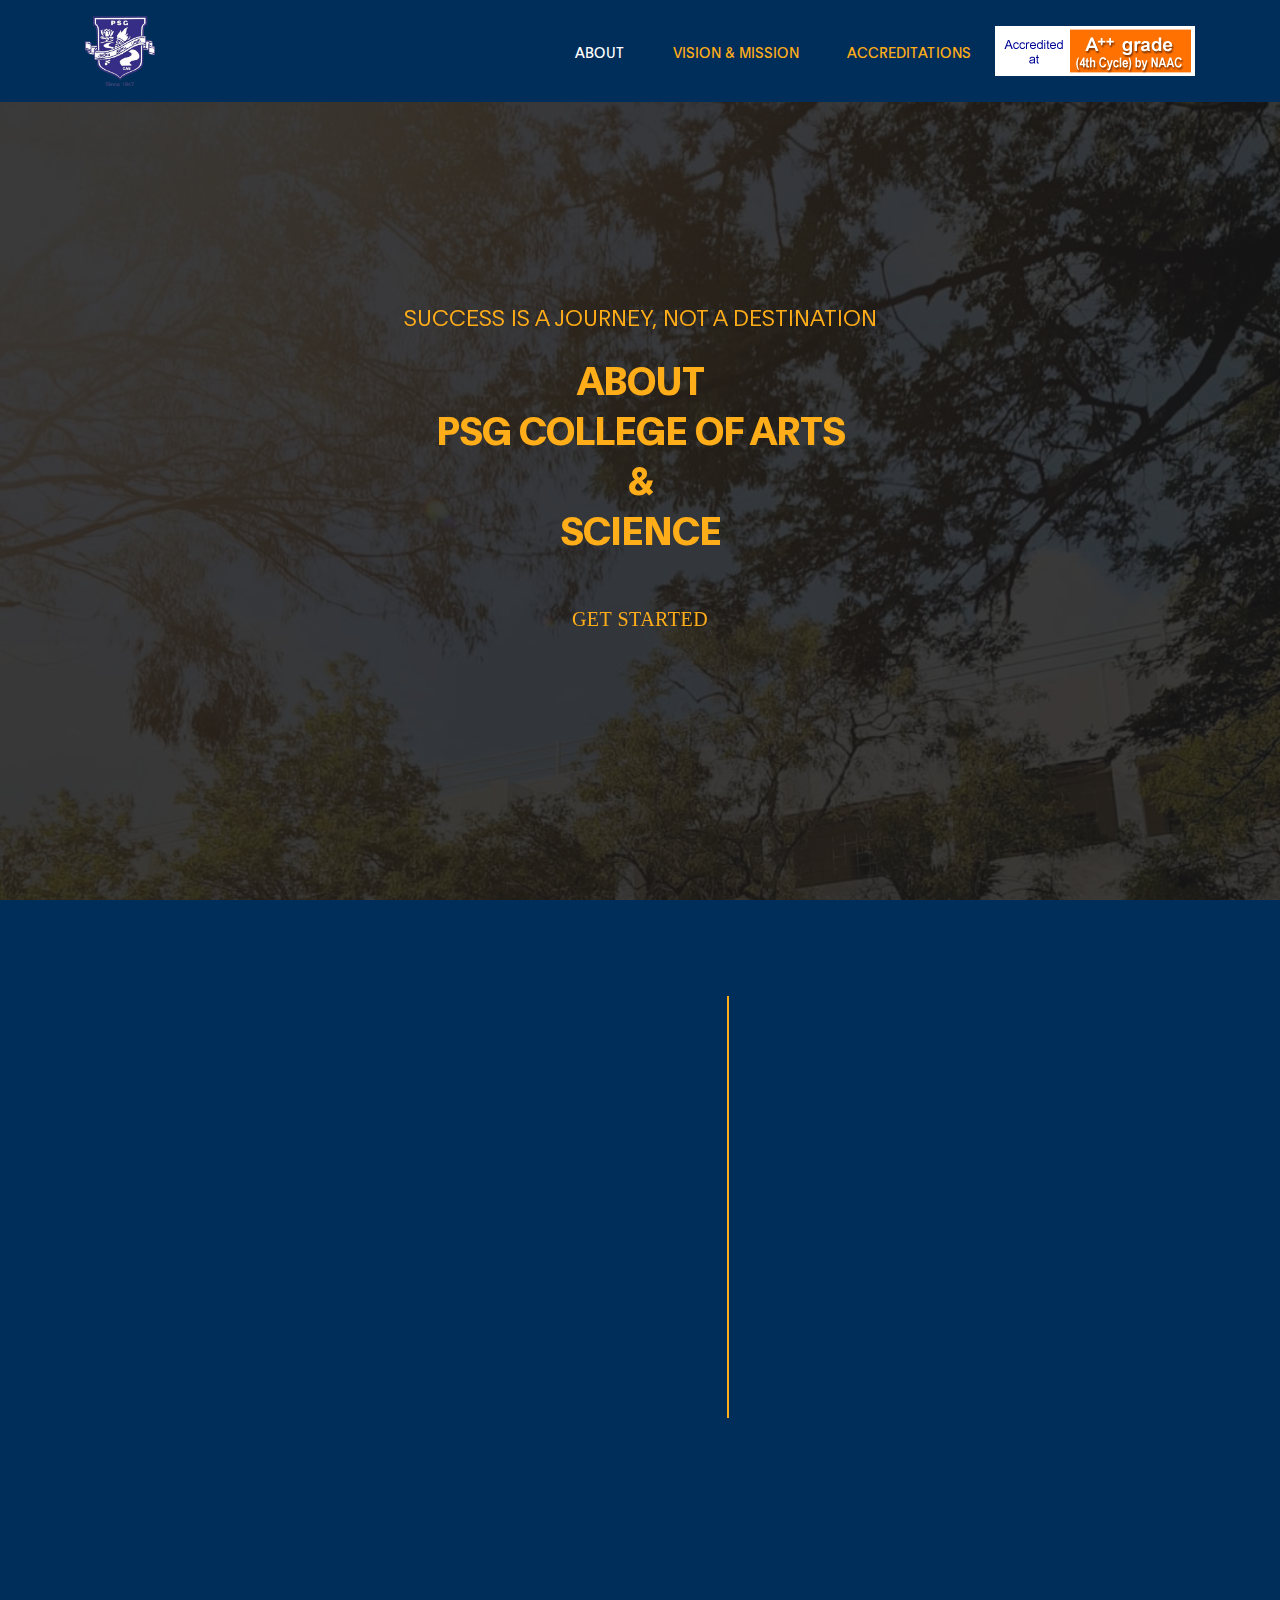
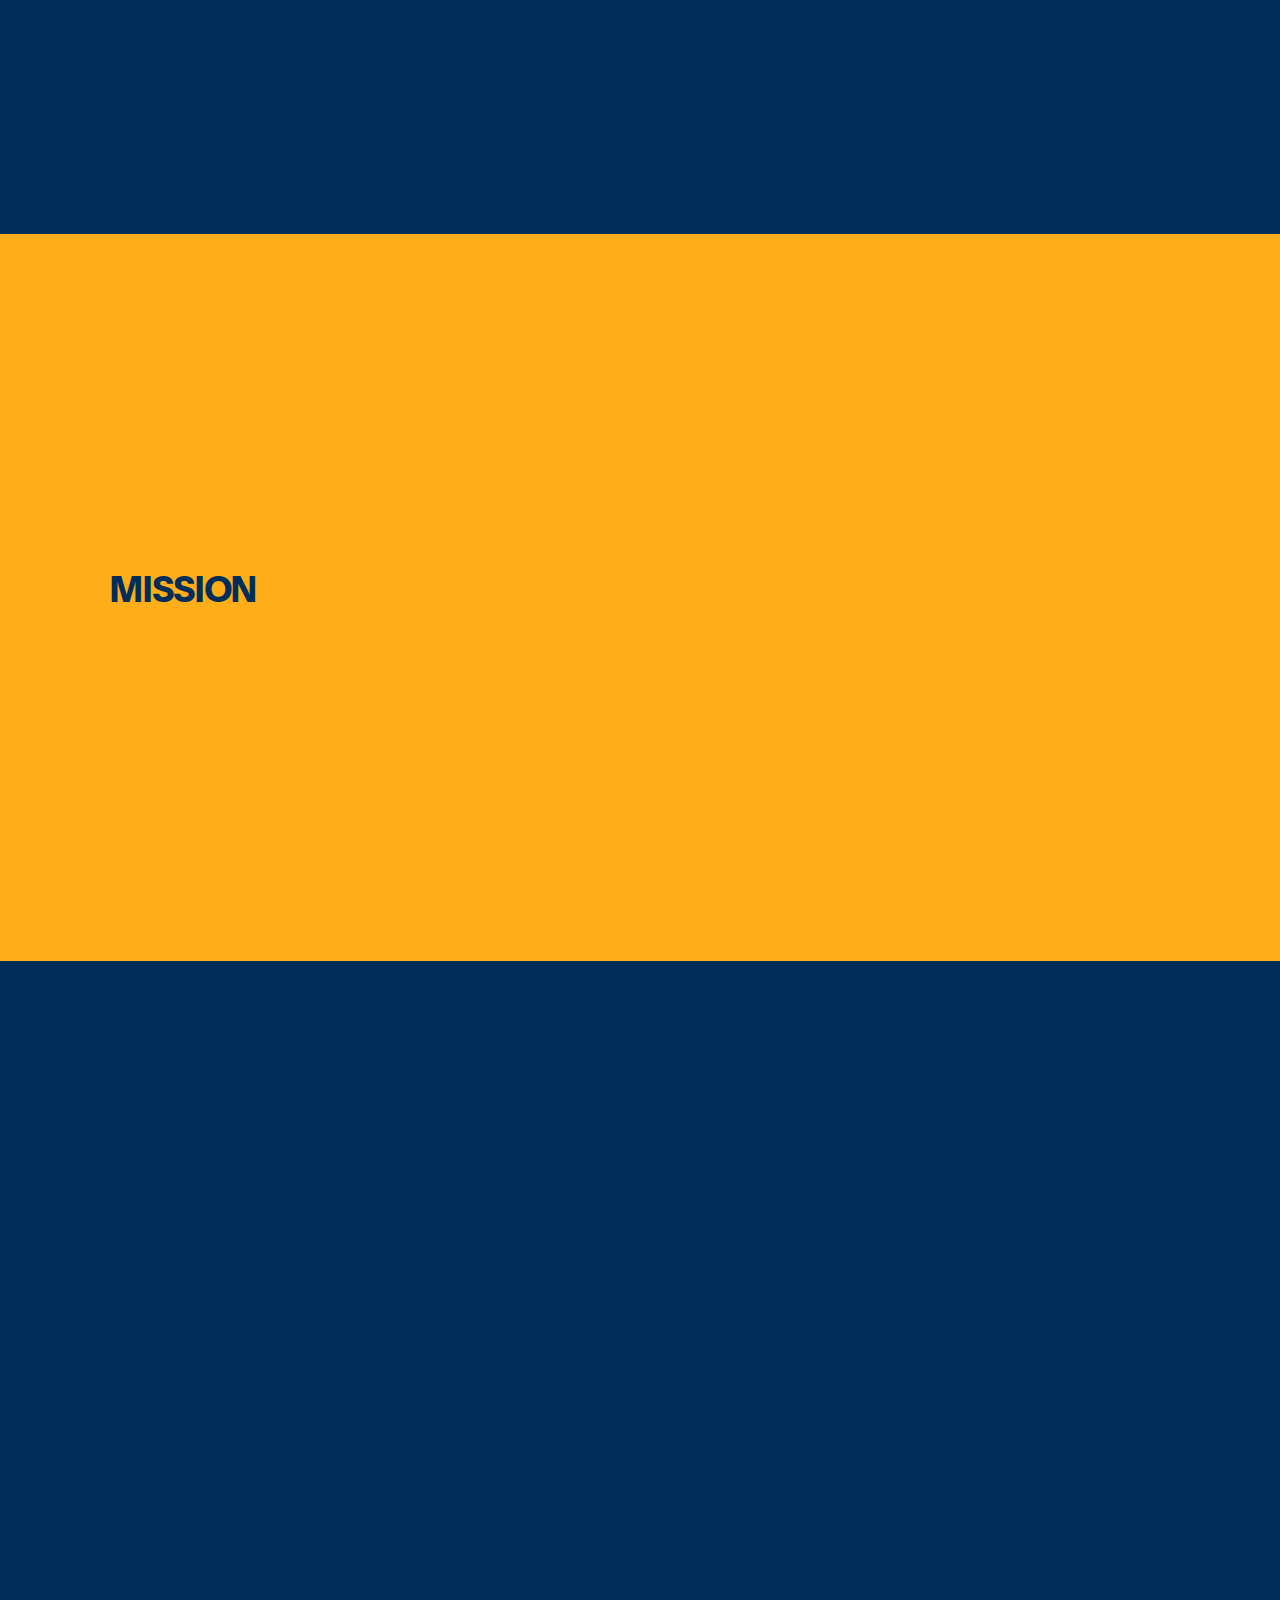
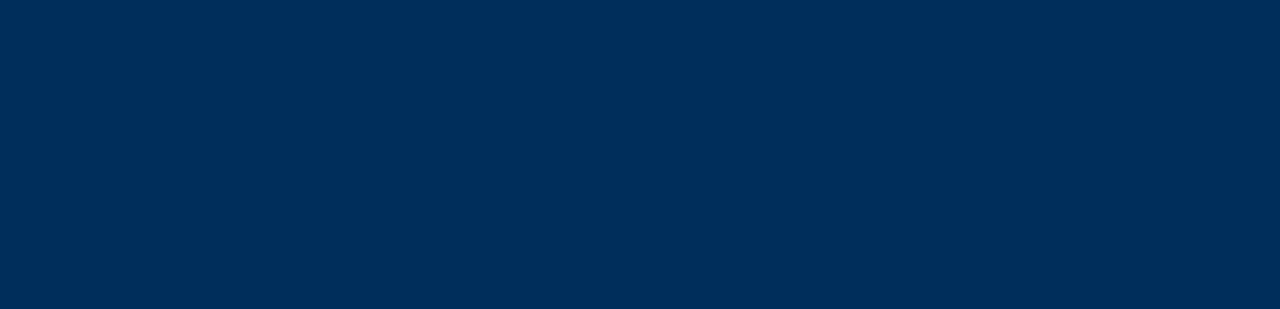
<file: about.html>
<!DOCTYPE html>
<html lang="en">
<head>

     <title>ABOUT PAGE</title>

     <meta charset="UTF-8">
     <meta http-equiv="X-UA-Compatible" content="IE=Edge">
     <meta name="description" content="">
     <meta name="keywords" content="">
     <meta name="author" content="">
     <meta name="viewport" content="width=device-width, initial-scale=1, maximum-scale=1">

     <link rel="stylesheet" href="css/bootstrap.min.css">
     <link rel="stylesheet" href="css/font-awesome.min.css">
     <link rel="stylesheet" href="css/aos.css">

     <!-- MAIN CSS -->
     <link rel="stylesheet" href="css/tooplate-gymso-style.css">

</head>
<body data-spy="scroll" data-target="#navbarNav" data-offset="50">

    <!-- MENU BAR -->
    <nav class="navbar navbar-expand-lg fixed-top">
        <div class="container">

           <img src="images/psgcas_logo.png" height="70px" width="70px" allign="left" />

            <button class="navbar-toggler" type="button" data-toggle="collapse" data-target="#navbarNav" aria-controls="navbarNav" aria-expanded="false"
                aria-label="Toggle navigation">
                <span class="navbar-toggler-icon"></span>
            </button>

            <div class="collapse navbar-collapse" id="navbarNav">
                <ul class="navbar-nav ml-lg-auto">
                    <li class="nav-item">
                        <a href="#home" class="nav-link smoothScroll">ABOUT</a>
                    </li>

                    <li class="nav-item">
                        <a href="#about" class="nav-link smoothScroll">VISION & MISSION</a>
                    </li>

                    <li class="nav-item">
                        <a href="#class" class="nav-link smoothScroll">ACCREDITATIONS</a>
                    </li>

                </ul>
                <img src="images/A++.png"/>
            </div>

        </div>
    </nav>


     <!-- HERO -->
     <section class="hero d-flex flex-column justify-content-center align-items-center" id="home">

            <div class="bg-overlay"></div>

               <div class="container">
                    <div class="row">

                         <div class="col-lg-8 col-md-10 mx-auto col-12">
                              <div class="hero-text mt-5 text-center">

                                    <h6 data-aos="fade-up" data-aos-delay="300" style="color: #ffad18;">SUCCESS IS A JOURNEY, NOT A DESTINATION</h6>

                                    <h1 class="text-white" data-aos="fade-up" data-aos-delay="500" style="color:#ffad18 ;">About<br> PSG College of Arts<br> & <br>Science</h1>
                                    <a href="#feature" class="btn custom-btn mt-3" data-aos="fade-up" style="color: #ffad18; font-size: 20px; font-family: Mongolian Baiti;" data-aos-delay="600">Get started</a>
                                    
                                   
                              </div>
                         </div>

                    </div>
               </div>
     </section>


     <section class="feature" id="feature">
        <div class="container">
            <div class="row">

                <div class="d-flex flex-column justify-content-center ml-lg-auto mr-lg-5 col-lg-5 col-md-6 col-12">
                    <h2 class="mb-3 text-white"  id="hxa" data-aos="fade-up">About PSG College of Arts & Science</h2>


                    <p data-aos="fade-up" data-aos-delay="200" style="color:#ffad18 ;">PSG College of Arts & Science was founded in the year 1947 before independence by the PSG & Sons’ Charities Trust with a mission to set education on a noble perch accessible
                         to all in pursuit of knowledge and world class education. The founders envisioned charity through education and crested this zealous thought as the reason for having set up a premier grade institution, which still
                          remains as an untarnished thought through the lineage of successors to this college. The college embodies a rich tradition of excellence in teaching and research and has thus diffused dynamism and knowledge to 
                          several learners in the sands of time. The college upgrades its facilities available from time to time, to set up the best pedal of access for its students. The college has a long standing and a well established 
                          title for having harbored an excellent faculty resource in the city. The quality of education is carefully cradled to impart profound education to all who have knocked
            on the knowledge doors of the college with belief. The institution promotes deep research and lifelong learning in the fields of Arts, Sciences, Humanities, Management, Computer Science, Social Science and Life Sciences.</p>

                </div>

                <div class="mr-lg-auto mt-3 col-lg-4 col-md-6 col-12">
                     <div class="about-working-hours">
                          <div>

                                <h2 class="mb-4 text-white"  data-aos="fade-up" data-aos-delay="500">OUT INSITUTE</h2>

                                <p data-aos="fade-up" data-aos-delay="800" style="color:#ffad18 ;">PSGCAS is one of the largest Higher Education Institutions of South India with 43 Undergraduate Programmes, 4 BVoc Programmes, 27 Postgraduate Programmes, 1 Five year Integrated Postgraduate Programme, 3 PG Diploma Programmes, M.Phil and Ph.D Programmes are offered in 24 Disciplines. In addition to this, 12 Career Oriented Add-On courses are offered for enhancing the life skills of students.</p>
                               </div>
                          </div>
                     </div>
                </div>

            </div>
        </div>
    </section>


     <!-- ABOUT -->
     <section class="about section" id="about">
               <div class="container">
                    <div class="row">

                            <div class="mt-lg-5 mb-lg-0 mb-4 col-lg-5 col-md-10 mx-auto col-12">
                                <h2 class="mb-4" data-aos="fade-up" data-aos-delay="300">VISION & MISSION</h2>

                                <p data-aos="fade-up" data-aos-delay="400">" To offer Academic programmes with contemporary relevance and job - connect, with in-built modules for character and skill building ".</p>

                                    <h2>MISSION</h2>
                                <p data-aos="fade-up" data-aos-delay="500">To offer estimable value and need based education, with a view to create in students, the urge to be good citizens of the nation.<br>

                                    To inculcate the spirit of compassion and commitment for national harmony.<br>
                                    
                                    To progressively adopt ICT enabled Teaching - Learning methods.<br>
                                    
                                    To maintain a vibrant research culture.<br></p>

                            </div>

                            <div class="ml-lg-auto col-lg-3 col-md-6 col-12" data-aos="fade-up" data-aos-delay="700">
                                <div class="team-thumb">
                                    <img src="images/vision.png" class="img-fluid"/>

                                </div>
                            </div>
                            
                            <div class="mr-lg-auto mt-5 mt-lg-0 mt-md-0 col-lg-3 col-md-6 col-12" data-aos="fade-up" data-aos-delay="800">
                                <div class="team-thumb">
                                    <img src="images/mission.png" class="img-fluid"/>

                                </div>
                            </div>

                    </div>
               </div>
     </section>


     <!-- CLASS -->
     <section class="class section" id="class">
               <div class="container">
                    <div class="row">

                            <div class="col-lg-12 col-12 text-center mb-5">
                                <h6 data-aos="fade-up">OUR WAY. . . </h6>

                                <h2 data-aos="fade-up" data-aos-delay="200">ACCREDITATIONS</h2>
                             </div>

                            <div class="col-lg-4 col-md-6 col-12" data-aos="fade-up" data-aos-delay="400">
                                <div class="class-thumb">
                                    <img src="images/nifr1.jpg" width="380px" class="img-fluid" alt="Class">

                                    <div class="class-info">
                                        <h3 class="mb-1">NIRF RANKING</h3>

                                        <p class="mt-3">The college has been ranked 20th by NIRF 2022 . The framework of NIRF outlines a methodology to rank the institutions across the country, with the purport of imparting quality education. The rank is ascertained on the basis of best performance by the college in the areas of teaching, learning, research practices, inclusivity and the overall perception of the institution.</p>
                                    </div>
                                </div>
                            </div>

                            <div class="mt-5 mt-lg-0 mt-md-0 col-lg-4 col-md-6 col-12" data-aos="fade-up" data-aos-delay="500">
                                <div class="class-thumb">
                                    <img src="images/naac1.jpg" class="img-fluid" alt="Class">

                                    <div class="class-info">
                                        <h3 class="mb-1">'A++' Grade by NAAC</h3>


                                        <p class="mt-3">The college has been accredited with ‘FIVE STAR’ certification at the 1st cycle in the year 2000 and reaccredited with an A+ Grade at the second cycle in 2007 and A Grade (score 3.62) at the third cycle in the year 2014 by the National Assessment and Accreditation Council and extended till 2021, 4th cycle of Assessment and Accreditation for the year 2022 is A++ grade with CGPA 3.51.</p>
                                    </div>
                                </div>
                            </div>

                            <div class="mt-5 mt-lg-0 col-lg-4 col-md-6 col-12" data-aos="fade-up" data-aos-delay="600">
                                <div class="class-thumb">
                                    <img src="images/ugc1.png" width="380px" class="img-fluid" alt="Class">

                                    <div class="class-info">
                                        <h3 class="mb-1">
                                            Recognized by UGC</h3>

                                        <p class="mt-3">The college was awarded with Potential for Excellence(CPE) by UGC in 2004.UGC Mandatory Disclosures
                                            AICTE Extension of Approval - 2022-23
                                            Course Offered
                                            Governing Body of the College
                                            Undertaking from the College
                                            Admission Process
                                            Course Fee Structure
                                            List of Ph.D. Scholars - 2022
                                            Research Activities</p>
                                    </div>
                                </div>
                            </div>

                    </div>
               </div>
     </section>


    

    
     <!-- SCRIPTS -->
     <script src="script/jquery.min.js"></script>
     <script src="script/bootstrap.min.js"></script>
     <script src="script/aos.js"></script>
     <script src="script/smoothscroll.js"></script>
     <script src="script/custom.js"></script>

</body>
</html>
</file>
<file: css/tooplate-gymso-style.css>
/*

Tooplate 2119 Gymso Fitness

https://www.tooplate.com/view/2119-gymso-fitness

*/

  @font-face {
      font-family: 'Plain';
      src: url('../fonts/Plain-Regular.woff2') format('woff2'),
          url('../fonts/Plain-Regular.woff') format('woff');
      font-weight: normal;
      font-style: normal;
  }

  @font-face {
      font-family: 'Plain';
      src: url('../fonts/Plain-Light.woff2') format('woff2'),
          url('../fonts/Plain-Light.woff') format('woff');
      font-weight: 300;
      font-style: normal;
  }

  @font-face {
      font-family: 'Plain';
      src: url('../fonts/Plain-Bold.woff2') format('woff2'),
          url('../fonts/Plain-Bold.woff') format('woff');
      font-weight: bold;
      font-style: normal;
  }

  :root {
    --primary-color:        #f13a11;
    --white-color:          #ffffff;
    --dark-color:           #171819;
    --about-bg-color:       #f9f9f9;

    --gray-color:           #909090;
    --link-color:           #404040;
    --p-color:              #666262;

    --base-font-family:     'Plain', sans-serif;
    --font-weight-bold:     bold;
    --font-weight-normal:   normal;
    --font-weight-light:    300;
    --font-weight-thin:     100;

    --h1-font-size:         38px;
    --h2-font-size:         36px;
    --h3-font-size:         28px;
    --h4-font-size:         24px;
    --h5-font-size:         22px;
    --h6-font-size:         22px;
    --p-font-size:          18px;
    --base-font-size:       16px;
    --menu-font-size:       14px;

    --border-radius-large:  100%;
    --border-radius-small:  2px;
  }


  body {
    background: var(--white-color);
    font-family: var(--base-font-family);
  }


  /*---------------------------------------
     TYPOGRAPHY              
  -----------------------------------------*/

  h1,h2,h3,h4,h5,h6 {
    font-weight: var(--font-weight-thin);
    line-height: normal;
  
  }

  h1 {
    font-size: var(--h1-font-size);
    font-weight: var(--font-weight-bold);
    letter-spacing: -1px;
    text-transform: uppercase;
    margin: 20px 0;
    
  }

  h2 {
    font-size: var(--h2-font-size);
    font-weight: var(--font-weight-bold);
    letter-spacing: -2px;
  }

  h3 {
    font-size: var(--h3-font-size);
    font-weight: var(--font-weight-bold);
    letter-spacing: -1px;
    margin: 0;
  }

  h4 {
    font-size: var(--h4-font-size);
  }

  h5 {
    font-size: var(--h5-font-size);
  }

  h6 {
    color: var(--gray-color);
    font-size: var(--h6-font-size);
    line-height: inherit;
    margin: 0;
  }

  p {
    color: var(--p-color);
    font-size: var(--p-font-size);
    font-weight: var(--font-weight-light);
    line-height: 1.5em;
  }

  b, 
  strong {
    font-weight: var(--font-weight-bold);
    letter-spacing: 0;
  }

  .section {
    padding: 7rem 0;
  }


  /* BUTTON */

  .custom-btn {
    background: transparent;
    border-radius: var(--border-radius-small);
    padding: 14px 24px;
    color: var(--white-color);
    font-size: var(--menu-font-size);
    font-weight: var(--font-weight-normal);
    text-transform: uppercase;
    letter-spacing: 0.5px;
    white-space: nowrap;
    transition: all 0.3s ease;
  }

  .custom-btn:hover {
    color: var(--primary-color);
  }

  .custom-btn:focus {
    box-shadow: none;
  }

  .custom-btn.bordered:hover,
  .custom-btn.bordered:focus,

  .custom-btn.bg-color:hover,
  .custom-btn.bg-color:focus {
    background: var(--white-color);
    border-color: transparent;
    color: var(--primary-color);
  }

  .bordered {
    border: 1px solid var(--primary-color);
    color: var(--primary-color);
  }

  .bg-color {
    background: var(--primary-color);
    color: var(--white-color);
  }



  /*---------------------------------------
     GENERAL               
  -----------------------------------------*/

  * {
    -webkit-box-sizing: border-box;
    -moz-box-sizing: border-box;
    box-sizing: border-box;
  }

  *::before,
  *::after {
    -webkit-box-sizing: border-box;
    -moz-box-sizing: border-box;
    box-sizing: border-box;
  }

  a {
    color: var(--link-color);
    font-weight: normal;
    text-decoration: none;
    transition: all 0.3s ease;
  }

  a:hover, 
  a:active, 
  a:focus {
    color: var(--primary-color);
    outline: none;
    text-decoration: none;
  }


  /* BG OVERLAY */

  .bg-overlay {
    background: var(--dark-color);
    position: absolute;
    top: 0;
    right: 0;
    bottom: 0;
    left: 0;
    width: 100%;
    height: 100%;
    opacity: 0.85;
  }



  /*---------------------------------------
    FEATURE          
  -----------------------------------------*/

  .feature {
    background:#002e5b;
    padding: 5rem 0;
    color: #ffad18;
  }


  /*---------------------------------------
     MENU             
  -----------------------------------------*/

  .navbar {
    background: #002e5b;
    
    padding: 1rem;
  }

  .navbar-expand-lg .navbar-nav .nav-link {
    padding-right: 1.5rem;
    padding-left: 1.5rem;
  }

  .navbar-brand {
    color: var(--white-color);
    font-size: var(--h3-font-size);
    font-weight: var(--font-weight-bold);
    line-height: normal;
    padding-top: 0;
  }

  .nav-item .nav-link {
    display: block;
    color: #ffad18;
    font-size: var(--menu-font-size);
    font-weight: var(--font-weight-normal);
    text-transform: uppercase;
    padding: 2px 6px;
  }

  .nav-item .nav-link.active,
  .nav-item .nav-link:hover {
    color: white;
  }

  .navbar .social-icon li a {
    color: var(--white-color);
  }

  .navbar-toggler {
    border: 0;
    padding: 0;
    cursor: pointer;
    margin: 0 10px 0 0;
    width: 30px;
    height: 35px;
    outline: none;
  }

  .navbar-toggler:focus {
    outline: none;
  }

  .navbar-toggler[aria-expanded="true"] .navbar-toggler-icon {
    background: transparent;
  }

  .navbar-toggler[aria-expanded="true"] .navbar-toggler-icon::before,
  .navbar-toggler[aria-expanded="true"] .navbar-toggler-icon::after {
    transition: top 300ms 50ms ease, -webkit-transform 300ms 350ms ease;
    transition: top 300ms 50ms ease, transform 300ms 350ms ease;
    transition: top 300ms 50ms ease, transform 300ms 350ms ease, -webkit-transform 300ms 350ms ease;
    top: 0;
  }

  .navbar-toggler[aria-expanded="true"] .navbar-toggler-icon::before {
    transform: rotate(45deg);
  }

  .navbar-toggler[aria-expanded="true"] .navbar-toggler-icon::after {
    transform: rotate(-45deg);
  }

  .navbar-toggler .navbar-toggler-icon {
    background: var(--primary-color);
    transition: background 10ms 300ms ease;
    display: block;
    width: 30px;
    height: 2px;
    position: relative;
  }

  .navbar-toggler .navbar-toggler-icon::before,
  .navbar-toggler .navbar-toggler-icon::after {
    transition: top 300ms 350ms ease, -webkit-transform 300ms 50ms ease;
    transition: top 300ms 350ms ease, transform 300ms 50ms ease;
    transition: top 300ms 350ms ease, transform 300ms 50ms ease, -webkit-transform 300ms 50ms ease;
    position: absolute;
    right: 0;
    left: 0;
    background: var(--primary-color);
    width: 30px;
    height: 2px;
    content: '';
  }

  .navbar-toggler .navbar-toggler-icon::before {
    top: -8px;
  }

  .navbar-toggler .navbar-toggler-icon::after {
    top: 8px;
  }

  /*---------------------------------------
     HERO              
  -----------------------------------------*/

  .hero {
    background-image: url('../images/261710527_1430394144025435_8024562502481066820_n.jpg');
    background-size: cover;
    background-position: top;
    background-repeat: no-repeat;
    vertical-align: middle;
    min-height: 100vh;
    position: relative;
  }


  /*---------------------------------------
     CLASS               
  -----------------------------------------*/
  #class{

background-color: #002e5b;
color: #ffad18;

}
  .class-info {
    background: var(--white-color);
    box-shadow: 6px 0 38px rgba(20,20,20,0.10);
    border-radius: 0 0 2px 2px;
    padding: 1rem 2rem;
    position: relative;
  }

  .class-info img {
    border-radius: 2px 2px 0 0;
  }

  .class-info strong {
    color: var(--gray-color);
  }

  .class-price {
    background: var(--primary-color);
    border-radius: var(--border-radius-large);
    color: var(--white-color);
    font-weight: var(--font-weight-bold);
    display: block;
    position: absolute;
    top: 2rem;
    right: 2rem;
    width: 3.5rem;
    height: 3.5rem;
    line-height: 3.5rem;
    text-align: center;
  }

  /*---------------------------------------
      ABOUT & TEAM            
  -----------------------------------------*/

  .about {
    background:#ffad18;
    color: #002e5b;
  }

  .about-working-hours {
    border-left: 2px solid;
    padding-left: 3.5rem;
  }

  .about-working-hours strong {
    color: var(--white-color);
    opacity: 0.85;
  }

  .team-thumb {
    position: relative;
  }

  .team-info {
    background: var(--white-color);
    border-radius: 0 0 2px 2px;
    box-shadow: 6px 0 38px rgba(20,20,20,0.10);
    padding: 20px;
    position: relative;
  }

  .team-info span {
    font-weight: var(--font-weight-light);
    opacity: 0.85;
  }

  .team-info .social-icon {
    position: absolute;
    top: 10px;
    right: 20px;
  }

  .team-info .social-icon li {
    display: block;
  }
  /*---------------------------------------
     RESPONSIVE STYLES              
  -----------------------------------------*/

  @media screen and (max-width: 992px) {

    .section {
      padding: 5rem 0;
    }

    .nav-item .nav-link {
      padding: 6px;
    }

    .navbar .social-icon {
      margin-top: 22px;
    }

    .navbar-collapse,
    .site-footer {
      text-align: center;
    }

    .schedule-table {
      display: block;
    }

    .modal-content {
      padding: 2rem;
    }
  }

  @media screen and (max-width: 767px) {

    h1 {
      font-size: 38px;
      
    }

    .about-working-hours {
      border-left: 0;
      padding: 22px 0 0 0;
    }

    .contact h2 span {
      display: block;
    }
  }
</file>
